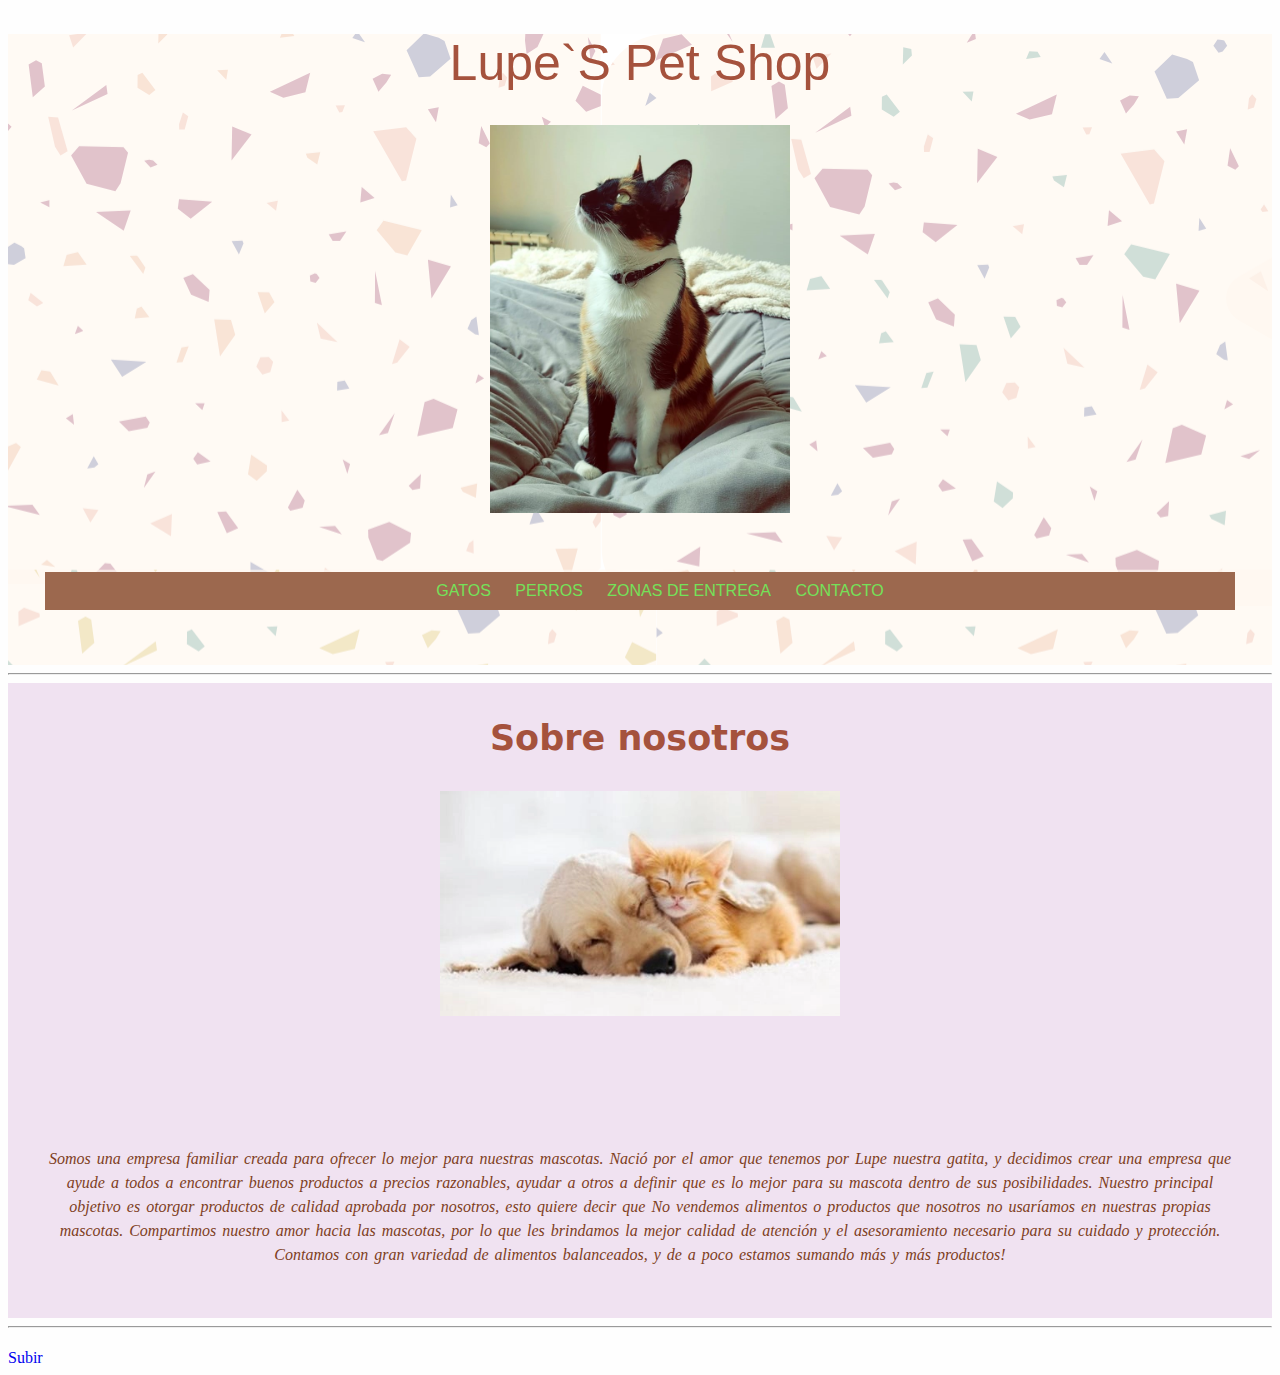
<file: index.html>
<!DOCTYPE html>
<html lang="en">
<head>
    <meta charset="UTF-8">
    <meta name="viewport" content="width=device-width, initial-scale=1.0">
    <link rel="shortcut icon" href="./fotos/favicon-32x32.png">
    <link href="https://cdn.jsdelivr.net/npm/bootstrap@5.3.2/dist/css/bootstrap.min.css" rel="stylesheet" integrity="sha384-T3c6CoIi6uLrA9TneNEoa7RxnatzjcDSCmG1MXxSR1GAsXEV/Dwwykc2MPK8M2HN" crossorigin="anonymous">
    <link rel="stylesheet" href="./css/estilo.css">
    <title>Lupe`S Pet Shop </title>
</head>

<body>
   <!--ACA VA LO MAS IMPORTANTE-->
   <header> <!--ENCABEZADO-->
    
      

        <h1 id="arriba"> Lupe`S Pet Shop </h1> <!--tamaño mas grande de texto-->
        <img src="./fotos/Lupe1.jpg" alt="Foto de gatito" width="300px">
        <br> 
        <br> 
        <nav><ul class="menu">
    
        <li><a href="./pages/indexgatos.html">GATOS</a></li>
        <li><a href="./pages/indexperros.html">PERROS</a></li>
        <li><a href="./pages/indexacc.html">ZONAS DE ENTREGA</a></li>
        <li><a href="./pages/indexcont.html">CONTACTO</a></li>

        </ul></nav>
       
        <br>
   </header>

   <hr> <!--es una linea horizontal para hacer una separacion-->

   <main> <!--la parte fundamental del proyecto-->
        <h3><strong>Sobre nosotros</strong></h3>
        <img src="./fotos/PyG.webp" alt="Foto de perrito" width="400px">
        <p class="p1"><strong></strong></p> <!--strong pone el texto en negrita-->
        <p class="texto">Somos una empresa familiar creada para ofrecer lo mejor para nuestras mascotas.
            Nació por el amor que tenemos por Lupe nuestra gatita, y decidimos crear una empresa que ayude a todos a encontrar buenos productos a precios razonables, ayudar a otros a definir que es lo mejor para su mascota dentro de sus posibilidades.
            Nuestro principal objetivo es otorgar productos de calidad aprobada por nosotros, esto quiere decir que No vendemos alimentos o productos que nosotros no usaríamos en nuestras propias mascotas.
            Compartimos nuestro amor hacia las mascotas, por lo que les brindamos la mejor calidad de atención y el asesoramiento necesario para su cuidado y protección.
            Contamos con gran variedad de alimentos balanceados, y de a poco estamos sumando más y más productos!</p>
   </main>

   <hr>

   <footer><!--la etiqueta que va abajo-->
        <h4 id="abajo" class="p1">
            
        </h4>
        <a href="#arriba"> Subir </a>
   </footer>
   <script src="https://cdn.jsdelivr.net/npm/bootstrap@5.3.2/dist/js/bootstrap.bundle.min.js" integrity="sha384-C6RzsynM9kWDrMNeT87bh95OGNyZPhcTNXj1NW7RuBCsyN/o0jlpcV8Qyq46cDfL" crossorigin="anonymous"></script>
</body>
</html>
</file>
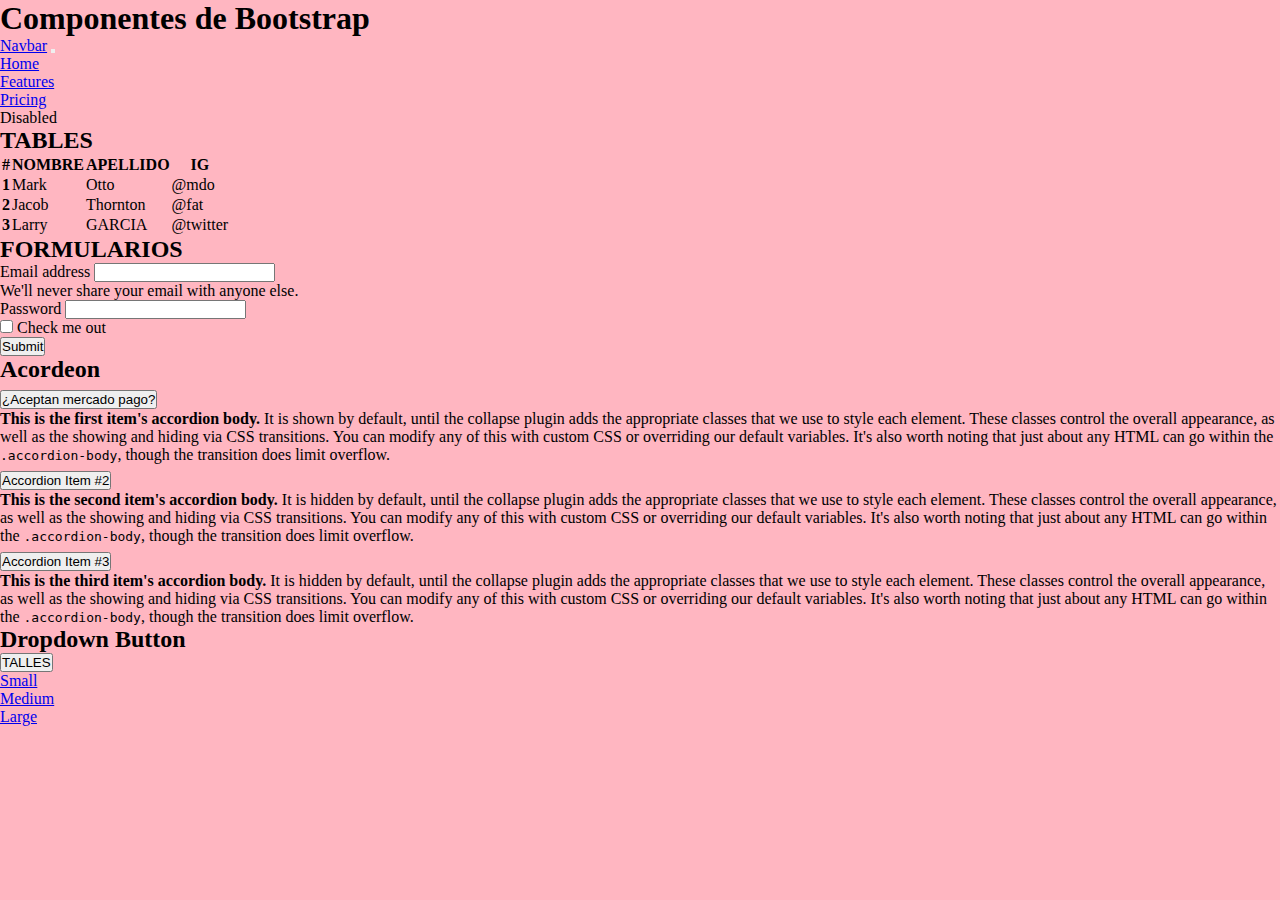
<file: BOOTSTRAP/indesboot.html>
<!DOCTYPE html>

<html lang="en">

<head>
    <meta charset="UTF-8">
    <meta http-equiv="X-UA-Compatible" content="IE=edge">
    <meta name="viewport" content="width=device-width, initial-scale=1.0">
    <link href="https://cdn.jsdelivr.net/npm/bootstrap@5.3.2/dist/css/bootstrap.min.css" rel="stylesheet" integrity="sha384-T3c6CoIi6uLrA9TneNEoa7RxnatzjcDSCmG1MXxSR1GAsXEV/Dwwykc2MPK8M2HN" crossorigin="anonymous">
    <link rel="stylesheet" href="./estiloboot.css">

    <title>Bootstrap con JS</title>

</head>
<body>
  <head>

    <h1 class="text-secondary text-center">Componentes de Bootstrap</h1>
    <nav class="navbar navbar-expand-lg bg-body-tertiary">
        <div class="container-fluid">
          <a class="navbar-brand" href="#">Navbar</a>
          <button class="navbar-toggler" type="button" data-bs-toggle="collapse" data-bs-target="#navbarNav" aria-controls="navbarNav" aria-expanded="false" aria-label="Toggle navigation">
            <span class="navbar-toggler-icon"></span>
          </button>
          <div class="collapse navbar-collapse" id="navbarNav">
            <ul class="navbar-nav">
              <li class="nav-item">
                <a class="nav-link active" aria-current="page" href="#">Home</a>
              </li>
              <li class="nav-item">
                <a class="nav-link" href="#">Features</a>
              </li>
              <li class="nav-item">
                <a class="nav-link" href="#">Pricing</a>
              </li>
              <li class="nav-item">
                <a class="nav-link disabled" aria-disabled="true">Disabled</a>
              </li>
            </ul>
          </div>
        </div>
      </nav>

  </head>

  <main class="container">
    <section class="insertar tabla">
            <h2>TABLES</h2>
            <table class="table">
                <thead>
                  <tr>
                    <th scope="col">#</th>
                    <th scope="col">NOMBRE</th>
                    <th scope="col">APELLIDO</th>
                    <th scope="col">IG</th>
                  </tr>
                </thead>
                <tbody>
                  <tr>
                    <th scope="row">1</th>
                    <td>Mark</td>
                    <td>Otto</td>
                    <td>@mdo</td>
                  </tr>
                  <tr>
                    <th scope="row">2</th>
                    <td>Jacob</td>
                    <td>Thornton</td>
                    <td>@fat</td>
                  </tr>
                  <tr>
                    <th scope="row">3</th>
                    <td>Larry</td>
                    <td>GARCIA</td>
                    <td>@twitter</td>
                  </tr>
                </tbody>
              </table>

    </section>

    <H2>FORMULARIOS</H2>
    <form class="insertar tabla">
        <div class="mb-3">
          <label for="exampleInputEmail1" class="form-label">Email address</label>
          <input type="email" class="form-control" id="exampleInputEmail1" aria-describedby="emailHelp">
          <div id="emailHelp" class="form-text">We'll never share your email with anyone else.</div>
        </div>
        <div class="mb-3">
          <label for="exampleInputPassword1" class="form-label">Password</label>
          <input type="password" class="form-control" id="exampleInputPassword1">
        </div>
        <div class="mb-3 form-check">
          <input type="checkbox" class="form-check-input" id="exampleCheck1">
          <label class="form-check-label" for="exampleCheck1">Check me out</label>
        </div>
        <button type="submit" class="btn btn-secondary">Submit</button>
      </form>

    </section>
        <section class="acordeon">
            <h2>Acordeon</h2>
            <div class="accordion" id="accordionExample">
                <div class="accordion-item">
                  <h2 class="accordion-header">
                    <button class="accordion-button" type="button" data-bs-toggle="collapse" data-bs-target="#collapseOne" aria-expanded="true" aria-controls="collapseOne">
                      ¿Aceptan mercado pago?
                    </button>
                  </h2>
                  <div id="collapseOne" class="accordion-collapse collapse show" data-bs-parent="#accordionExample">
                    <div class="accordion-body">
                      <strong>This is the first item's accordion body.</strong> It is shown by default, until the collapse plugin adds the appropriate classes that we use to style each element. These classes control the overall appearance, as well as the showing and hiding via CSS transitions. You can modify any of this with custom CSS or overriding our default variables. It's also worth noting that just about any HTML can go within the <code>.accordion-body</code>, though the transition does limit overflow.
                    </div>
                  </div>
                </div>
                <div class="accordion-item">
                  <h2 class="accordion-header">
                    <button class="accordion-button collapsed" type="button" data-bs-toggle="collapse" data-bs-target="#collapseTwo" aria-expanded="false" aria-controls="collapseTwo">
                      Accordion Item #2
                    </button>
                  </h2>
                  <div id="collapseTwo" class="accordion-collapse collapse" data-bs-parent="#accordionExample">
                    <div class="accordion-body">
                      <strong>This is the second item's accordion body.</strong> It is hidden by default, until the collapse plugin adds the appropriate classes that we use to style each element. These classes control the overall appearance, as well as the showing and hiding via CSS transitions. You can modify any of this with custom CSS or overriding our default variables. It's also worth noting that just about any HTML can go within the <code>.accordion-body</code>, though the transition does limit overflow.
                    </div>
                  </div>
                </div>
                <div class="accordion-item">
                  <h2 class="accordion-header">
                    <button class="accordion-button collapsed" type="button" data-bs-toggle="collapse" data-bs-target="#collapseThree" aria-expanded="false" aria-controls="collapseThree">
                      Accordion Item #3
                    </button>
                  </h2>
                  <div id="collapseThree" class="accordion-collapse collapse" data-bs-parent="#accordionExample">
                    <div class="accordion-body">
                      <strong>This is the third item's accordion body.</strong> It is hidden by default, until the collapse plugin adds the appropriate classes that we use to style each element. These classes control the overall appearance, as well as the showing and hiding via CSS transitions. You can modify any of this with custom CSS or overriding our default variables. It's also worth noting that just about any HTML can go within the <code>.accordion-body</code>, though the transition does limit overflow.
                    </div>
                  </div>
                </div>
              </div>
      </section>

      <section class="dropdown">
            <h2>Dropdown Button</h2>
            <div class="dropdown">
                <button class="btn btn-secondary dropdown-toggle" type="button" data-bs-toggle="dropdown" aria-expanded="false">
                  TALLES
                </button>
                <ul class="dropdown-menu">
                  <li><a class="dropdown-item" href="#">Small</a></li>
                  <li><a class="dropdown-item" href="#">Medium</a></li>
                  <li><a class="dropdown-item" href="#">Large</a></li>
                </ul>
              </div>
      </section>

    

  </main>

  <script src="https://cdn.jsdelivr.net/npm/bootstrap@5.3.2/dist/js/bootstrap.bundle.min.js" integrity="sha384-C6RzsynM9kWDrMNeT87bh95OGNyZPhcTNXj1NW7RuBCsyN/o0jlpcV8Qyq46cDfL" crossorigin="anonymous"></script>
</body>

</html>
</file>
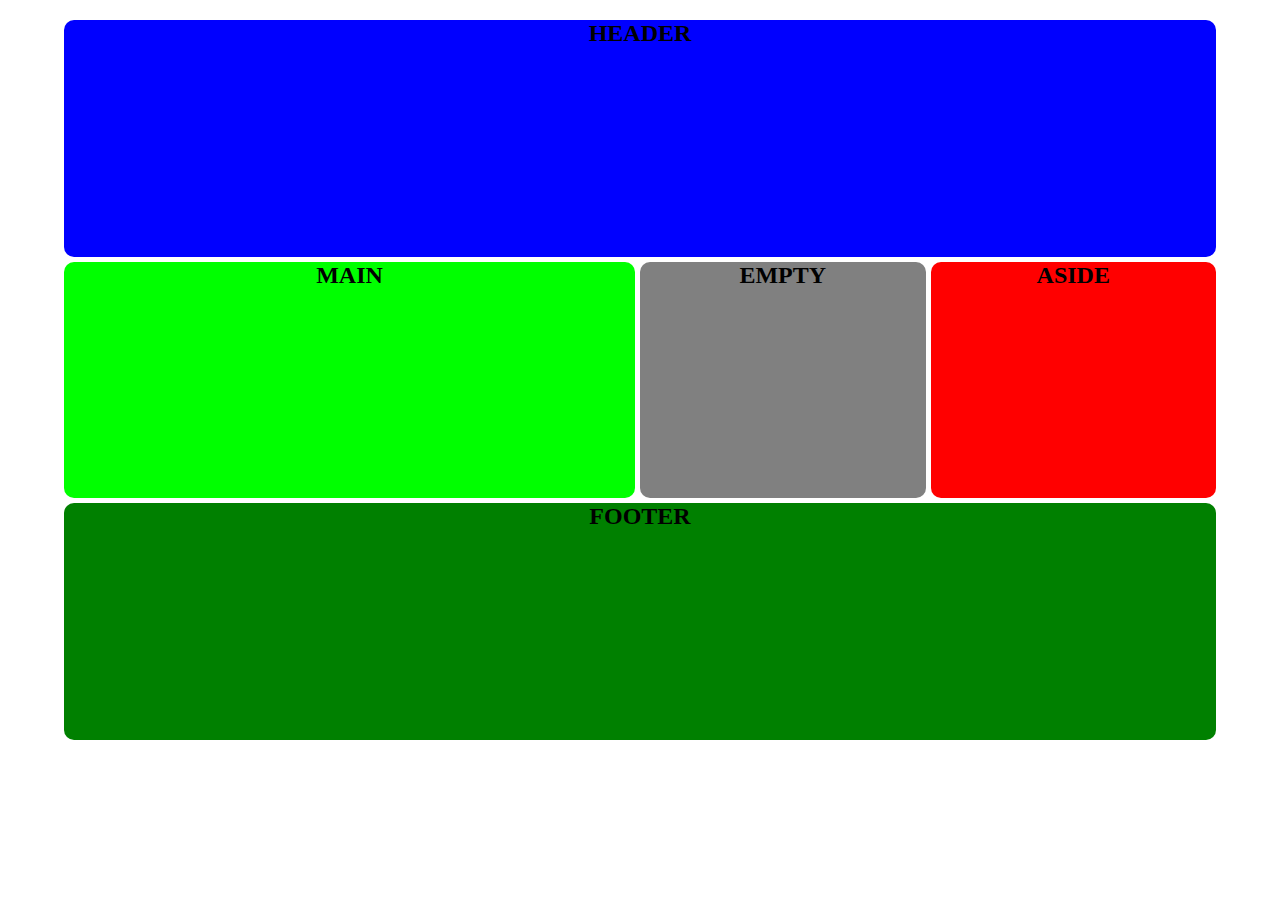
<file: CSS GRIDS/indexdesafio.html>
<!DOCTYPE html>
<html lang="en">
<head>
    <meta charset="UTF-8">
    <meta name="viewport" content="width=device-width, initial-scale=1.0">
    <link rel="stylesheet" href="./estilodesafio.css">
    <title>Document</title>
</head>
<body>
    <div class="container">
        <header class="header">
            <h2>HEADER</h2>
        </header>
        <main class="main">
            <h2>MAIN</h2>
        </main>
    <div class="empty">
        <h2>EMPTY</h2>
    </div>
    <aside class="aside">
        <h2>ASIDE</h2>
    </aside>
    <footer class="footer">
        <h2>FOOTER</h2>
    </footer>

</body>
</html>
</file>
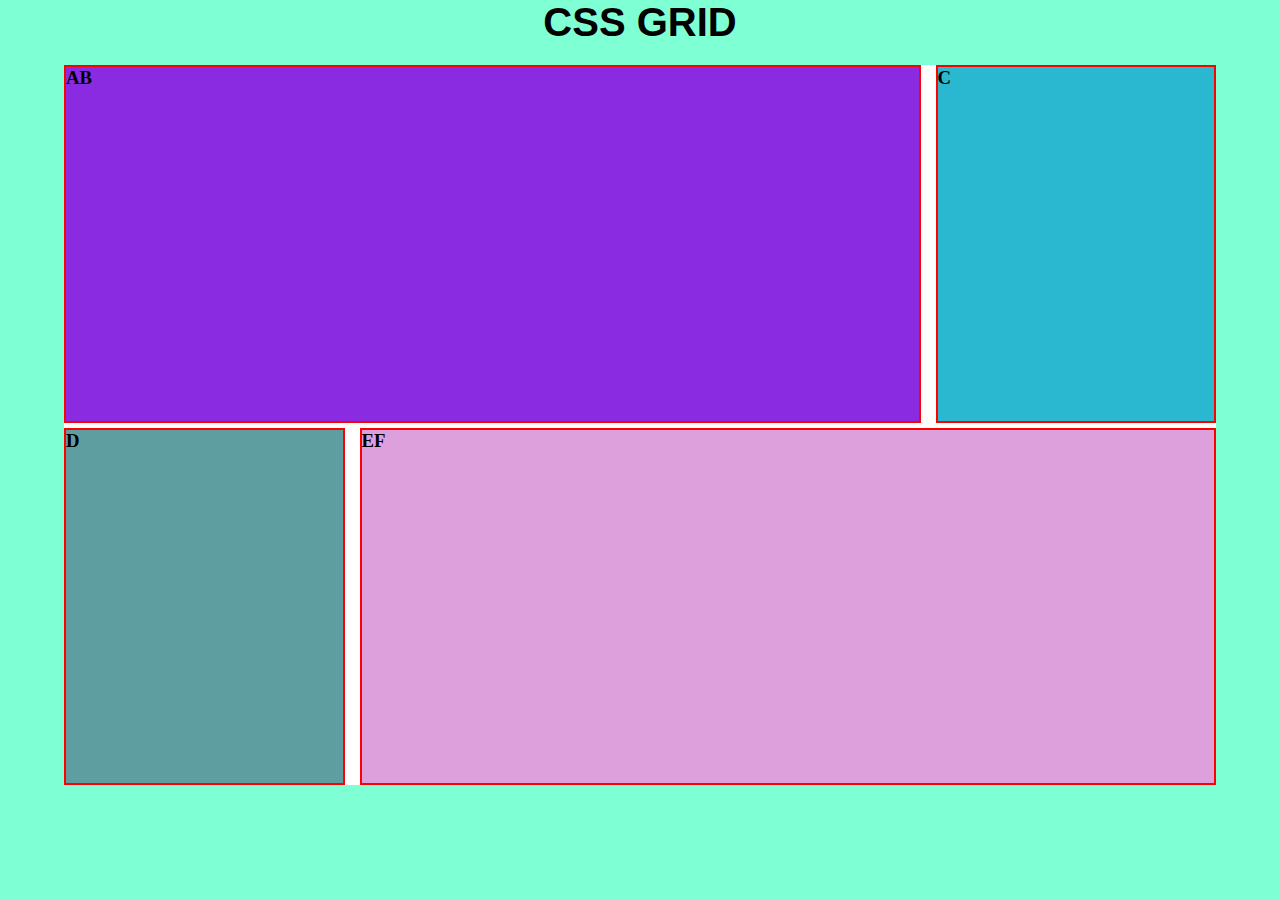
<file: CSS GRIDS/indexgrids.html>
<!DOCTYPE html>
<html lang="en">
<head>
    <meta charset="UTF-8">
    <meta name="viewport" content="width=device-width, initial-scale=1.0">
    <link rel="stylesheet" href="./estilogrid.css">
    <title>GRID</title>
</head>
<body>
    <header>
        <h1> CSS GRID</h1>
    </header>
    <main class="contenedor">
        <div class="hijo ab"><h3>AB</h3></div>
        <div class="hijo c"><h3>C</h3></div>
        <div class="hijo d"><h3>D</h3></div>
        <div class="hijo ef"><h3>EF</h3></div>
        
    </main>
    
</body>
</html>
</file>
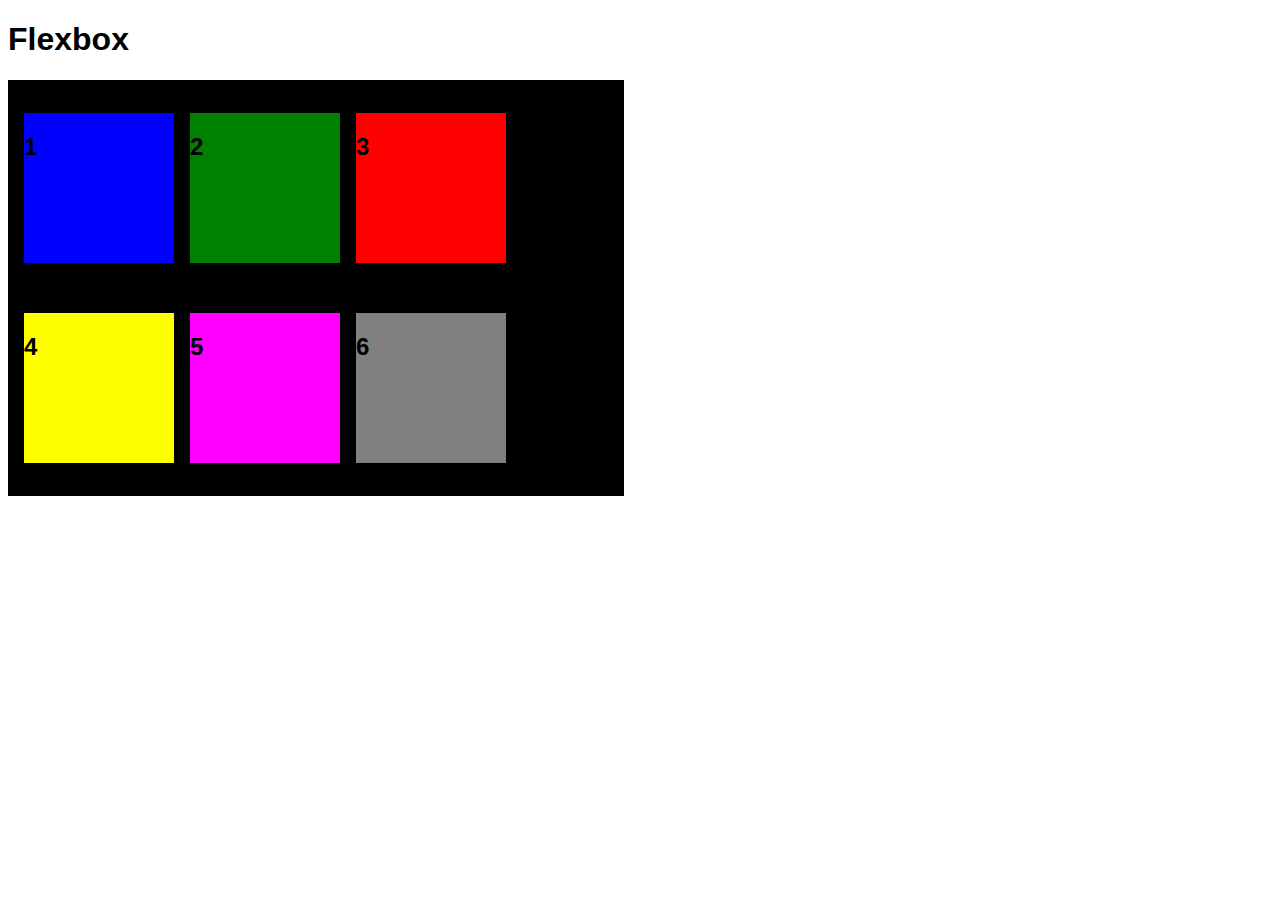
<file: FLEXBOX/indexflexbox.html>
<!DOCTYPE html>
<html lang="en">
<head>
    <meta charset="UTF-8">
    <meta name="viewport" content="width=device-width, initial-scale=1.0">
    <link rel="stylesheet" href="./estilosflexbox.css">
    <title>Flexbox</title>
</head>
<body>
    <header>

        <h1> Flexbox</h1>

    </header>
    <main>

        <div class="caja azul">
            <h2>1</h2>
        </div>
        <div class="caja verde">
            <h2>2</h2>
        </div>
        <div class="caja rojo">
            <h2>3</h2>
        </div>
        <div class="caja amarillo">
            <h2>4</h2>
        </div>
        <div class="caja fucsia">
            <h2>5</h2>
        </div>
        <div class="caja gris">
            <h2>6</h2>
        </div>

    </main>
</body>
</html>
</file>
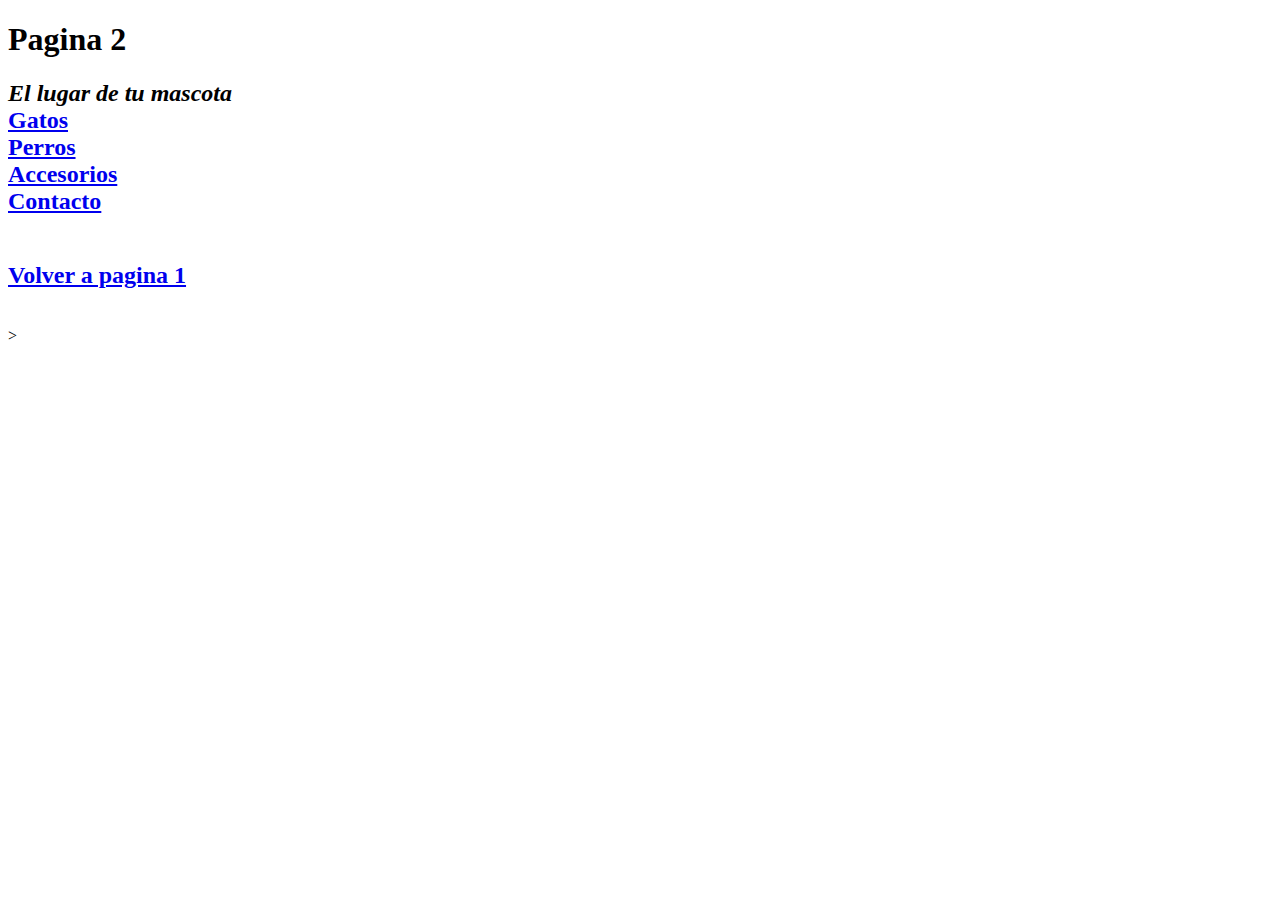
<file: pages/index2.html>
<!DOCTYPE html>
<html lang="en">
<head>
    <meta charset="UTF-8">
    <meta name="viewport" content="width=device-width, initial-scale=1.0">
    <link rel="shortcut icon" href="./fotos/favicon-32x32.png">
    <title> pagina de prueba 2 </title>
</head>
<body>
    <h1> Pagina 2</h1> 
    <h2>
        <em>El lugar de tu mascota <!--<a href="https://www.coderhouse.com/"> CODERHOUSE</a>--> </em>
        <br> <!--es para que salte la linea-->
        <a href="../CODER/pages/indexgatos.html"> Gatos</a> 
        <br> <!--es para que salte la linea-->
        <a href="../CODER/pages/indexperros.html"> Perros</a>
        <br>
        <a href="../CODER/pages/indexacc.html"> Accesorios</a>
        <br>
        <a href="../CODER/pages/indexcont.html"> Contacto</a>
        <br>
       <!---- <a href="#abajo"> Bajar </a>-->
        <br>
        <a href="https://www.google.com/" target="_blank">
       <!---- <video src="./fotos/GOOGLEGIF.mp4" controls width="150px"> </video>-->
    
    </h2> <!--el em es enfasis y va en cursiva-->

    <h2><a href="index.html"> Volver a pagina 1</a>
    </h2>
    <br> <!--es para que salte la linea-->
    
</body>
</html>>
</file>
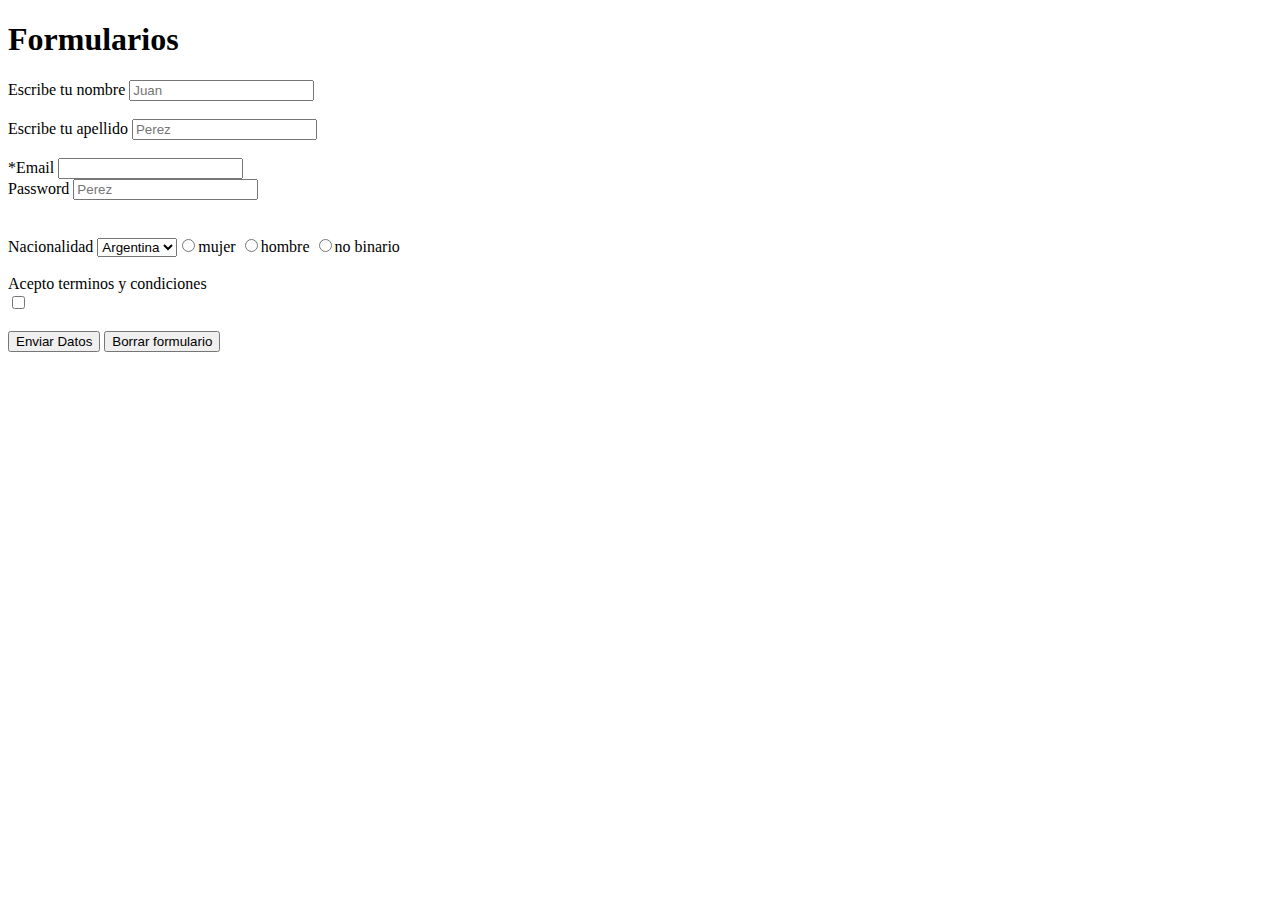
<file: pages/index4.html>
<!DOCTYPE html>
<html lang="en">
<head>
    <meta charset="UTF-8">
    <meta name="viewport" content="width=device-width, initial-scale=1.0">
    <link rel="shortcut icon" href="./fotos/favicon-32x32.png">
    <title>FORMULARIO</title>
</head>
<body>
    <head>
        <h1>Formularios</h1>
    </head>
    <main>
        <form action="">
            
            <div>
                <label for="name"> Escribe tu nombre</label>
                <input type="text" name="name" placeholder="Juan">
            </div>
            <br>
            <div>
                <label for="surname"> Escribe tu apellido</label>
                <input type="text" surname="surname" placeholder="Perez">
            </div>
            <br>
            <div>
                <label for="mail"> *Email</label>
                <input type="email" mail="mail" required> <!--required es que si o si se necesita ese dato y no se puede escribir cualquier cosa-->
            </div>
            <div>
                <label for="pass"> Password</label>
                <input type="password" surname="surname" placeholder="Perez">
            </div>
            <br>
            <div>
            <br>
            <div>
                <label for="pais">Nacionalidad</label>
                <select name="nac" id="" required>
                    <option value="Argentina">Argentina</option> 
                    <option value="uruguay">uruguay</option> 
                    <option value="chile">Chile</option> 
                    <option value="Brasil">Brasil</option> 
            </div>
            <br>
            <div>
                    <label for="sexo">Genero</label><br>
                    <input type="radio" name="sexo" value="mujer">mujer
                    <input type="radio" name="sexo" value="hombre">hombre
                    <input type="radio" name="sexo" value="no binario">no binario
            </div>
            <br>
            <div>
                    <label for="terminos">Acepto terminos y condiciones</label><br>
                    <input type="checkbox" name="terminos" value="1">
            </div>
            <br>
            <div>
                <input type="submit" value="Enviar Datos">
                <input type="submit" value="Borrar formulario">
            </div>


        </form>



    </main>
</body>
</html>
</file>
<file: css/estilo.css>
body{
    background-color:rgb(254, 254, 254);
}

h1{ color: rgb(165, 82, 61);
    font-size: 50px;
    font-family: Impact, Haettenschweiler, 'Arial Narrow Bold', sans-serif;
    font-weight: normal;
    text-align: center;
    font-style:normal}

    .menu{color: rgb(208, 98, 197);
        text-decoration:none;
        text-align: center;
        font-family:Verdana, Geneva, Tahoma, sans-serif;
        text-align: center;}
    

header {text-align: center;
    background-image: url(../fotos/fondo3.png);
    list-style-type: none;
    margin: 0px;}


h2{ color: rgb(62, 14, 107);
    font-style:unset ;
    font-weight: normal;
    font-size: 20px;}

h3{ color: rgb(165, 82, 61);
        font-style:unset ;
        font-weight: normal;
        font-size: 35px;}

.p1{color: rgb(208, 98, 197);
    text-decoration:underline;
    text-align: center;
    font-family: Arial, Helvetica, sans-serif;
    text-align: center; /* sirve para que se vea mas espaciado un parrafo*/}


.texto{line-height: 1.5;
        font-family: Georgia, 'Times New Roman', Times, serif;
        color: rgb(126, 62, 29);
        text-align: center;
        word-spacing: 2px;
        font-style: oblique;}

a{text-decoration: none;}

main{line-height: 1.5;
    font-family:system-ui, -apple-system, BlinkMacSystemFont, 'Segoe UI', Roboto, Oxygen, Ubuntu, Cantarell, 'Open Sans', 'Helvetica Neue', sans-serif;
    text-align: center;
    background-color: rgba(239, 225, 240, 0.952);
    list-style-type: none;
    line-height: 1;
    padding: 3px;
    margin: 0px;}

    nav{ padding: 2rem;}
    .menu{list-style-type: none;
    margin: 5px;
    background-color: rgb(156, 104, 78) ;}

.menu li{ display:inline-block;
    text-align: center;
    margin: 10px;
    background-color:rgb(156, 104, 78) ;
}
.menu li a{text-decoration:double;
            color: rgb(116, 225, 89)}

p{line-height: 2;
    padding:2rem;
}
</file>
<file: BOOTSTRAP/estiloboot.css>
*{
    margin: 0;
    padding: 0;
    box-sizing: border-box;
}
body{
    background-color: lightpink;
}
</file>
<file: CSS GRIDS/estilodesafio.css>
*{
    margin: 0;
    padding: 0;
    box-sizing: border-box;
}
body{
    background-color: white;
}
h1{
    font-family: Arial, Helvetica, sans-serif;
    font-size: 2.5rem;
    text-align: center;
}
.container{
    width: 90%;
    background-color: white;
    height: 80vh;
    margin: 20px auto;
    display: grid;
    grid-template-columns: 2fr 1fr 1fr; 
    grid-template-rows: repeat(3, 1fr); 
    gap: 5px;
    grid-template-areas: 
    "header header header" 
     "main empty aside" 
    "footer footer footer";}
.header{
    grid-area: header;
    background-color: blue;
    text-align: center;
    border-radius: 10px;
}
.main{
    grid-area: main;
    background-color: lime;
    text-align: center;
    border-radius: 10px;
}
.empty{
    grid-area: empty;
    background-color: grey;
    text-align: center;
    border-radius: 10px;
}
.aside{
    grid-area: aside;
    background-color: red;
    text-align: center;
    border-radius: 10px;
}
.footer{
    grid-area:footer;
    background-color: green;
    text-align: center;
    border-radius: 10px; 
}
</file>
<file: CSS GRIDS/estilogrid.css>
*{
    margin: 0;
    padding: 0;
    box-sizing: border-box;
}
body{
    background-color: aquamarine;
}
h1{
    font-family: Arial, Helvetica, sans-serif;
    font-size: 2.5rem;
    text-align: center;
}
.contenedor{
    width: 90%;
    background-color: white;
    height: 80vh;
    margin: 20px auto;
    display: grid;
    grid-template-columns: 1fr 2fr 1fr; 
    grid-template-rows: 1fr 1fr; 
    column-gap: 15px;
    row-gap: 5px; 
    grid-template-areas:"ab ab c" "d ef ef";
}
.hijo{border: 2px solid red;}

.ab{grid-area: ab;
    background-color: blueviolet;}
.c{ grid-area: c;
    background-color: rgb(42, 183, 208);}
.d{ grid-area: d;
    background-color: cadetblue;}
.ef{ grid-area: ef;
    background-color: plum;}
</file>
<file: FLEXBOX/estilosflexbox.css>
*´{
   margin: 0;
   padding: 0;
   box-sizing: border-box; 
}
body{font-family: Arial, Helvetica, sans-serif;}

main{background-color: black;
    height: 400px;
    width: 600px;
    padding: 0.5rem;
    display: flex;
    flex-wrap: wrap;
    align-items: center;}

.caja{width: 150px;
     height: 150px;
     margin: 0.5rem;
     }
.azul{background-color: blue;}
.verde{background-color:green;}
.rojo{background-color: red;}
.amarillo{background-color:yellow;}
.fucsia{background-color: fuchsia;}
.gris{background-color: grey;}
</file>
